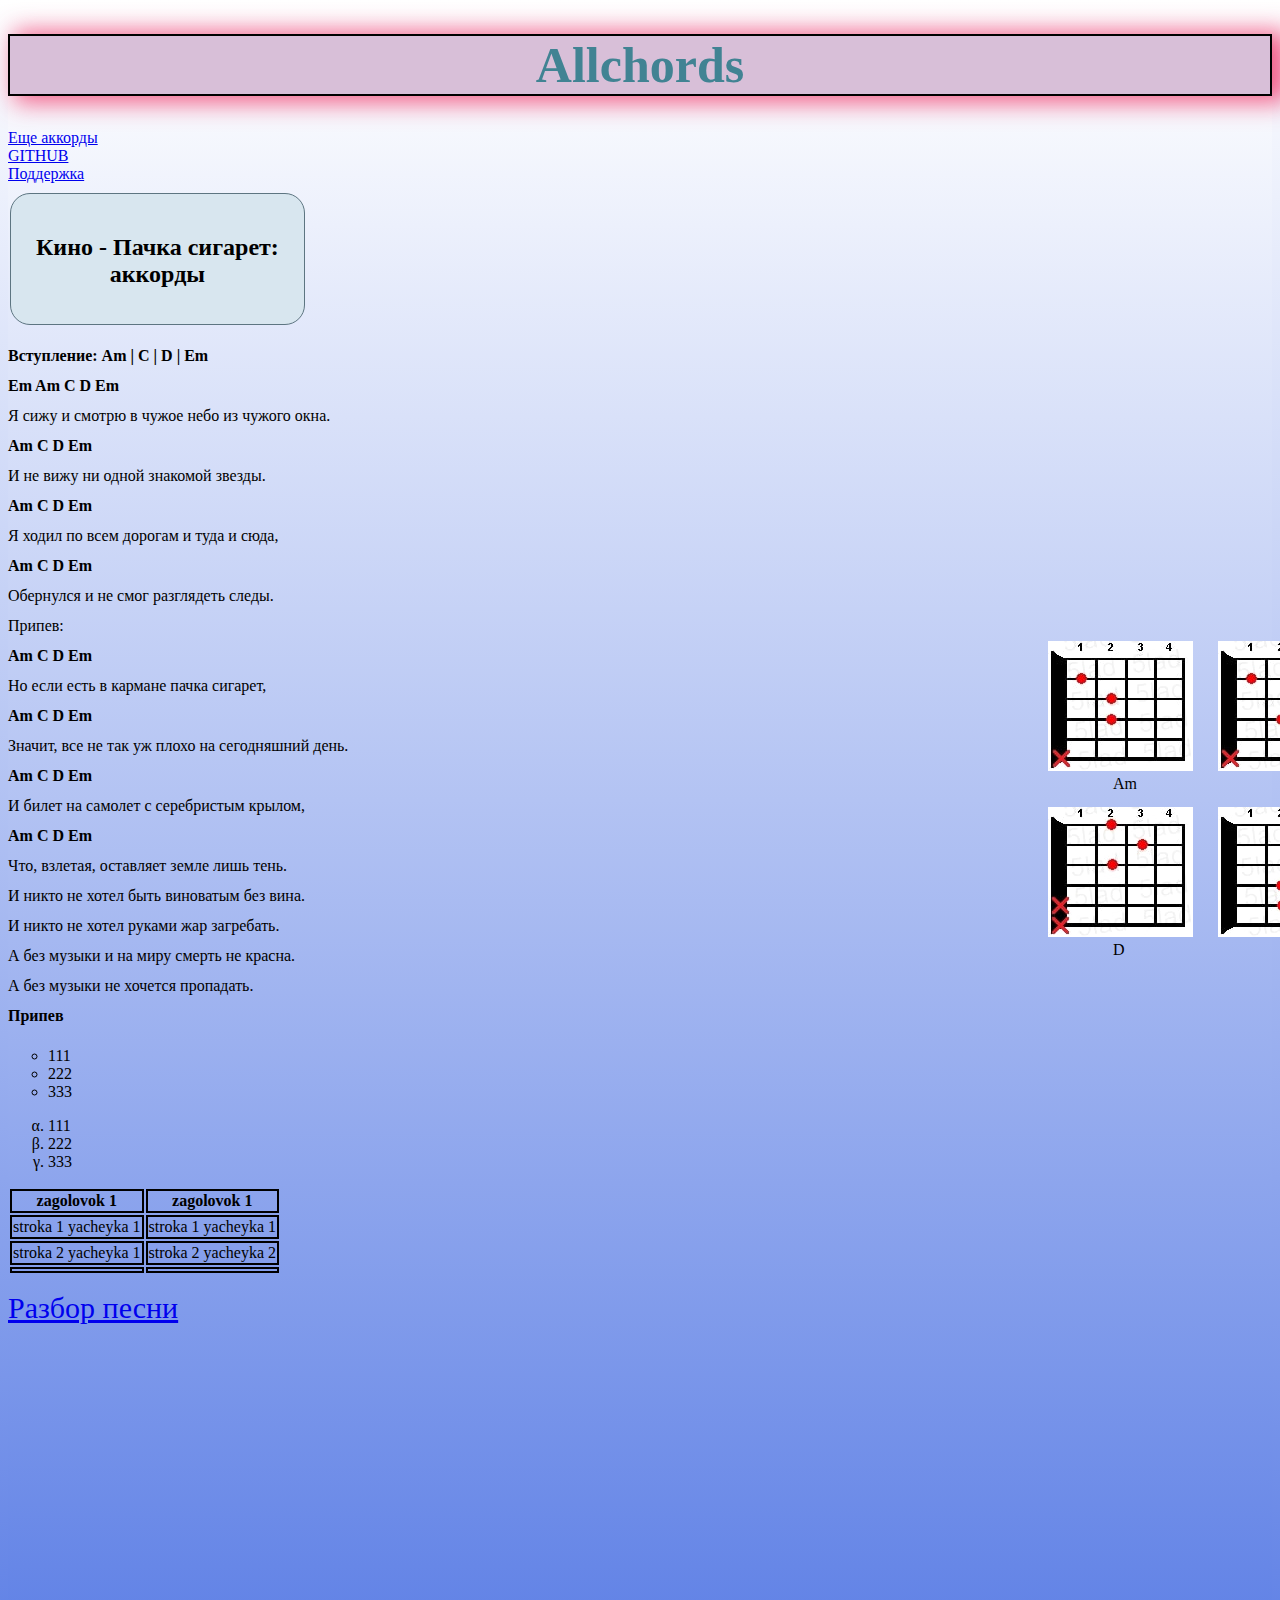
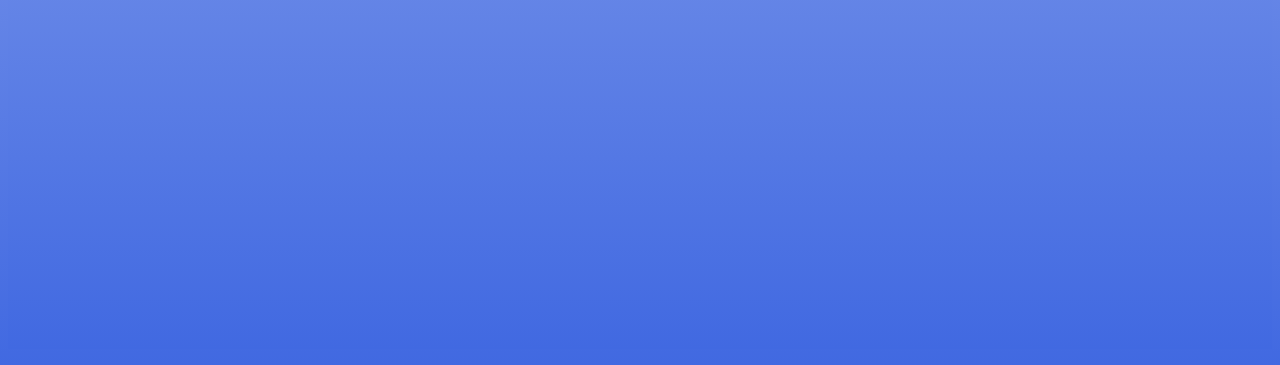
<file: index.html>
<!DOCTYPE html>
<html>
<head>
	<meta charset="utf-8">
	<title>Allchords - аккорды для гитары</title>
	<meta name="description"
	content="Аккорды для гитары">
	<meta name="keywords"
	content="аккорды, гитара">
	<link rel="icon" type="image/png" href="gitara.png">
	<link rel="stylesheet" type="text/css" href="main.css">
</head>
<body>
	 <h1>Allchords</h1>
	<a href='file:///E:/%D1%81%D0%B0%D0%B9%D1%82/index2.html'>Еще аккорды</a>
	<br><a href='https://rustam5873.github.io/rustamayushev/'>GITHUB</a>
	<br> <a href='file:///E:/%D1%81%D0%B0%D0%B9%D1%82/index3.html'>Поддержка</a>
	<div> <h2>Кино - Пачка сигарет: аккорды</h2> </div>
	<p>
<span class='first-text'> Вступление: Am | C | D | Em

     <br>Em       Am         C         D      Em</span>
<br> Я сижу и смотрю в чужое небо из чужого окна.
   <span class='first-text'> <br>   Am        C      D         Em </span>
<br> И не вижу ни одной знакомой звезды.
   <span class='first-text'> <br>  Am            C         D      Em </span>
<br> Я ходил по всем дорогам и туда и сюда,
  <span class='first-text'> <br>   Am          C         D       Em </span>
<br> Обернулся и не смог разглядеть следы.

  <br> Припев:
 <span class='first-text'> <br>            Am              C    D    Em</span>
  <br>    Но если есть в кармане пачка сигарет,
  <span class='first-text'> <br>             Am            C         D         Em</span>
   <br>   Значит, все не так уж плохо на сегодняшний день.
  <span class='first-text'><br>      Am         C          D        Em</span>
    <br>  И билет на самолет с серебристым крылом,
  <span class='first-text'>  <br>           Am        C       D       Em</span>
    <br>  Что, взлетая, оставляет земле лишь тень.

<br> И никто не хотел быть виноватым без вина.
<br> И никто не хотел руками жар загребать.
<br> А без музыки и на миру смерть не красна.
<br> А без музыки не хочется пропадать.

 <span><br> Припев </span>
 <ul>
 	<li> 111</li>
 	<li> 222</li>
 	<li> 333</li>
 </ul>
  <ol>
 	<li> 111</li>
 	<li> 222</li>
 	<li> 333</li>
 </ol>
 <table>
 	<tr>
 		<th>zagolovok 1</th>
 		<th>zagolovok 1</th>
 	</tr>
 	 	<tr>
 		<td>stroka 1 yacheyka 1</td>
 		<td>stroka 1 yacheyka 1</td>
 	</tr>
 	<tr>
 		<td>stroka 2 yacheyka 1</td>
 		<td>stroka 2 yacheyka 2</td>
 	</tr>
 	<tr>
 		<td></td>
 		<td></td>
 	</tr>
 </table>
	</p>
	<span2><a href='https://www.youtube.com/watch?v=p-PDWdMzoac'>Разбор песни</a></span2>
	<figure > 
	<img src="am.jpg" style="position: relative; bottom: 700px; left: 1000px;" alt="am" title="Аккорд Admin"> <figcaption style="position: relative; bottom: 700px; left: 1065px;" > Am </figcaption> 
	<img src="c.jpg"  style="position: relative; bottom: 852px; left: 1170px;" alt="c" title="Аккорд C"> <figcaption style="position: relative; bottom: 852px; left: 1235px;"> C </figcaption>
	<img src="d.jpg" style="position: relative; bottom: 838px; left: 1000px;" alt="d" title="Аккорд D"> <figcaption style="position: relative; bottom: 838px; left: 1065px;" > D </figcaption>
	<img src="em.jpg" style="position: relative; bottom: 990px; left: 1170px;" alt="em" title="Аккорд Em"> <figcaption style="position: relative; bottom: 990px; left: 1235px;" > Em </figcaption>
</figure>
</body>
</html>
</file>
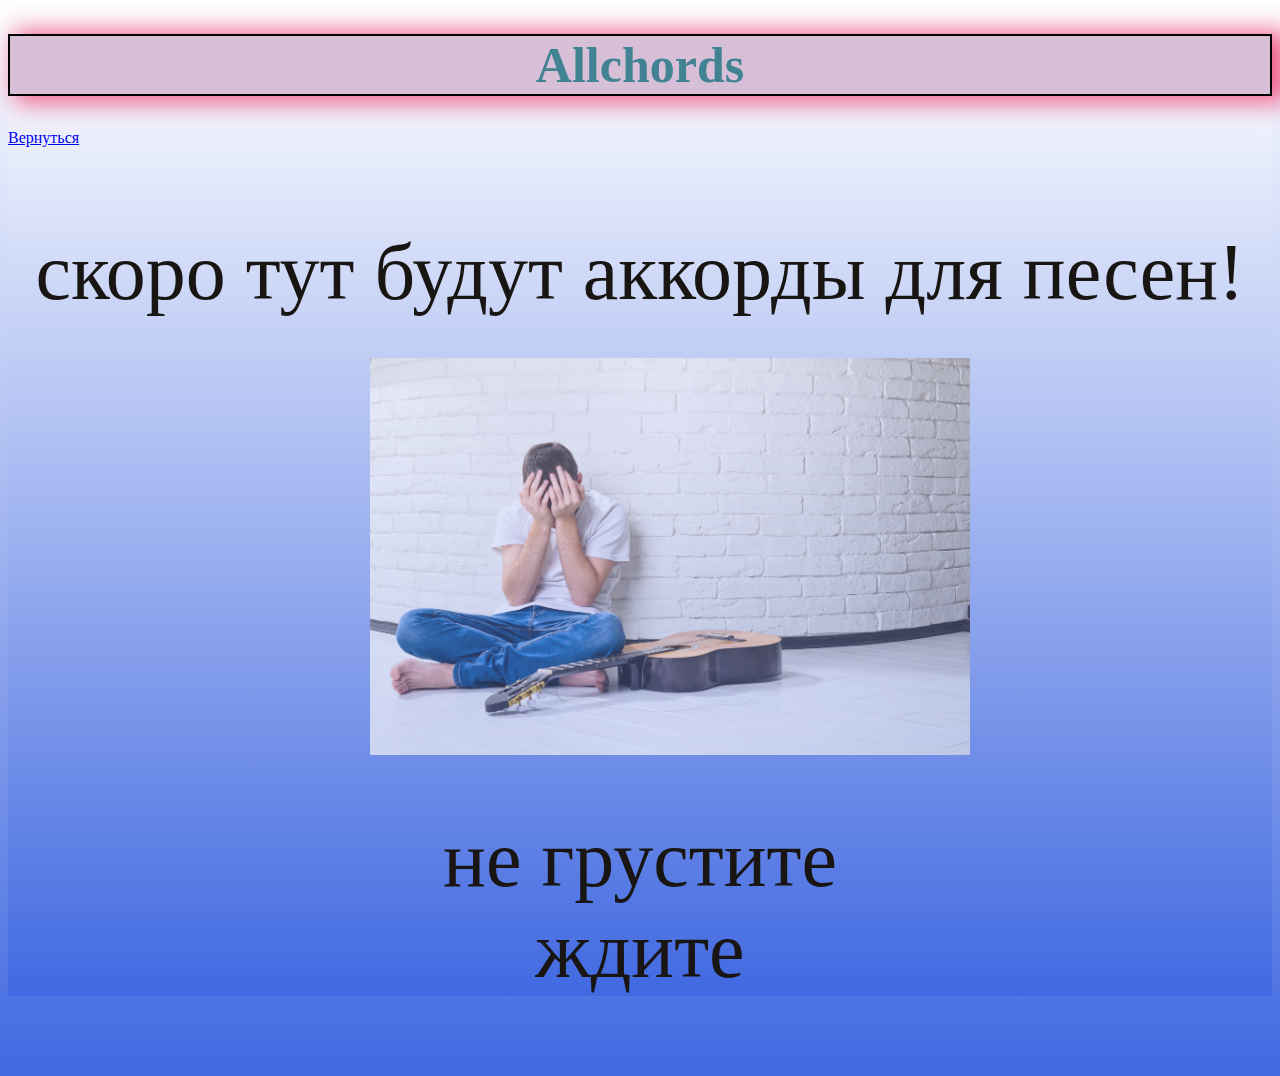
<file: index2.html>
<!DOCTYPE html>
<html>
<head>
	<meta charset="utf-8">
	<title>Allchords - аккорды для гитары</title>
	<meta name="description"
	content="Аккорды для гитары">
	<meta name="keywords"
	content="аккорды, гитара">
	<link rel="icon" type="image/png" href="gitara.png">
	<link rel="stylesheet" type="text/css" href="main.css">
</head>
<body>
<h1>Allchords</h1>
<a href='file:///E:/%D1%81%D0%B0%D0%B9%D1%82/index.html'>Вернуться</a>
<br> <h3> скоро тут будут аккорды для песен! </span2>
	<figure>
	<span44> <img src="dada.jpg" style="position: relative; bottom: 40px; left: 30px;"> </span44>
	<br> <span2> не грустите </span2>
	<br> <span2> ждите </span2>
</figure>
</body>
</html>
</file>
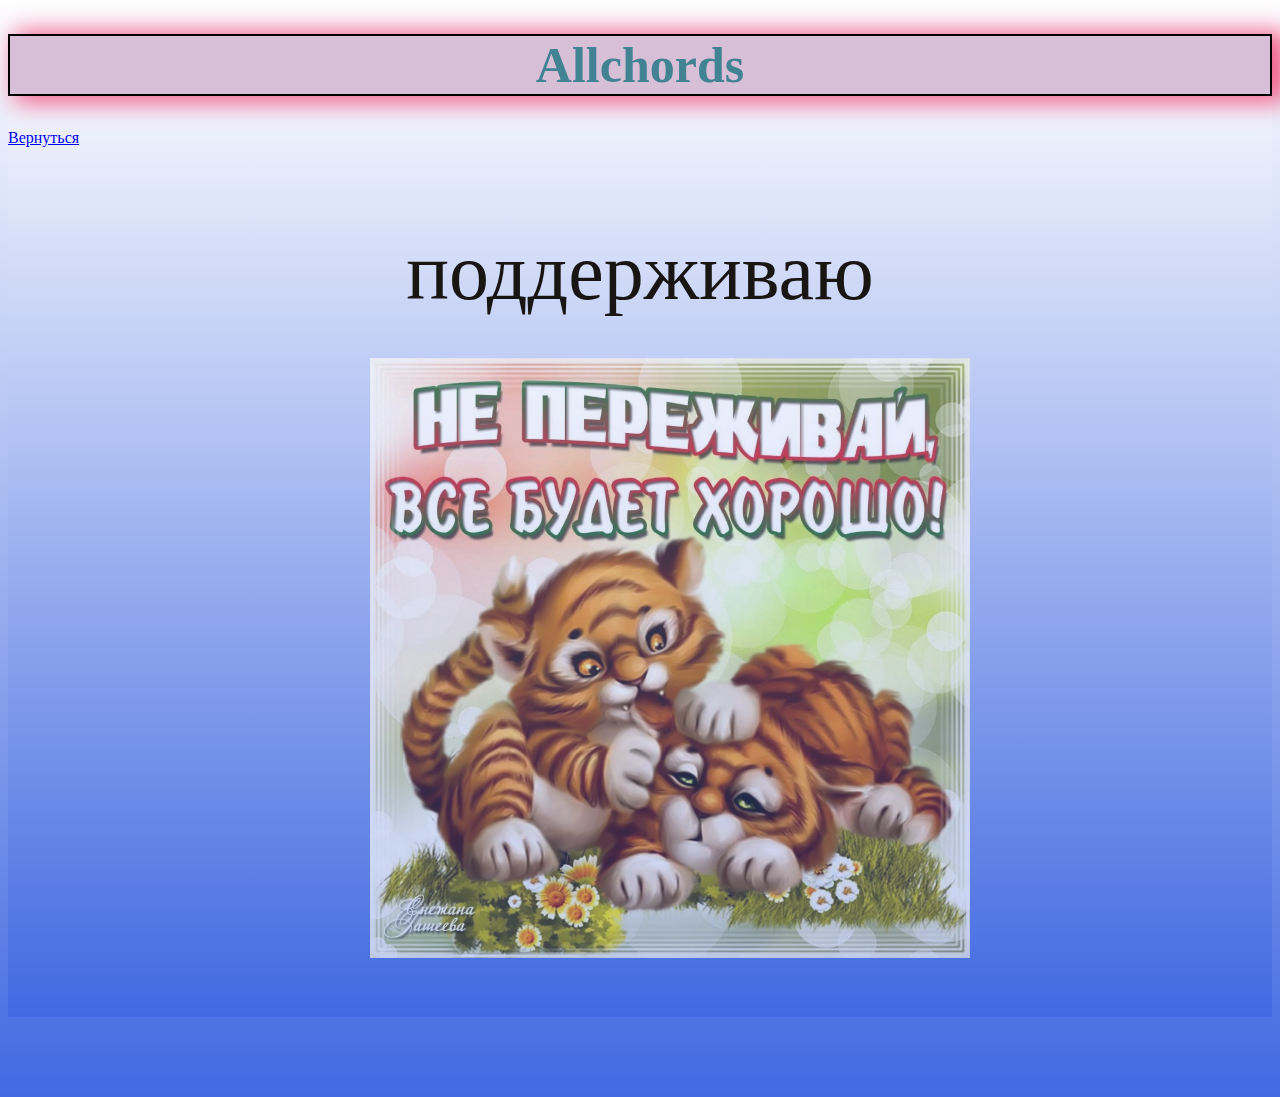
<file: index3.html>
<!DOCTYPE html>
<html>
<head>
	<meta charset="utf-8">
	<title>Allchords - аккорды для гитары</title>
	<meta name="description"
	content="Аккорды для гитары">
	<meta name="keywords"
	content="аккорды, гитара">
	<link rel="icon" type="image/png" href="gitara.png">
	<link rel="stylesheet" type="text/css" href="main.css">
</head>
<body>
<h1>Allchords</h1>
<a href='file:///E:/%D1%81%D0%B0%D0%B9%D1%82/index.html'>Вернуться</a>
<br> <h3> поддерживаю </span2>
	<figure>
	<span44> <img src="poderjka.jpg" style="position: relative; bottom: 40px; left: 30px;" alt="xx" title="Аккорд Admin"> </span44>
</figure>
</body>
</html>
</file>
<file: main.css>
h1{
	color: #418393;
	text-align: center;
	font-size: 50px;	
	background: #D8BFD8;
	border: 2px solid black;
	margin: 0auto;
	box-shadow: 11px 2px 24px 5px rgba(240,65,115,0.83);
}
p{
	line-height:30px;
}
span{
font-weight: bolder;
}
span1{
font-weight: bolder;
word-spacing: 150px;
}
h3{
	font-size: 80px;	
	font-weight:400;
	text-align: center;
	color: #181513;
}
span2
a{
	font-size: 30px;
}
}
a{
	word-spacing: 20px;
}
span44
img{
	width: 600px;
	opacity: 0.7;
}
div{
	background: #D8E6EF;
	border: 1px solid #5D7581;
	width: 20%;
	height: 10px;
	margin: 10px 2px;
	padding: 20px 20px 100px 20px;
	text-align: center;
	border-radius: 20px;
}
body,html{
	background-image: linear-gradient(to bottom, #ffffff, #4169E1);
	
	.first-text{
		background: 0;	
		width: 1.5%;
	}

}
ul{
	 list-style-type: circle;
}
ol{
	list-style-type:  lower-greek ;
}
th,td{
	border: 2px solid black;
}
</file>
